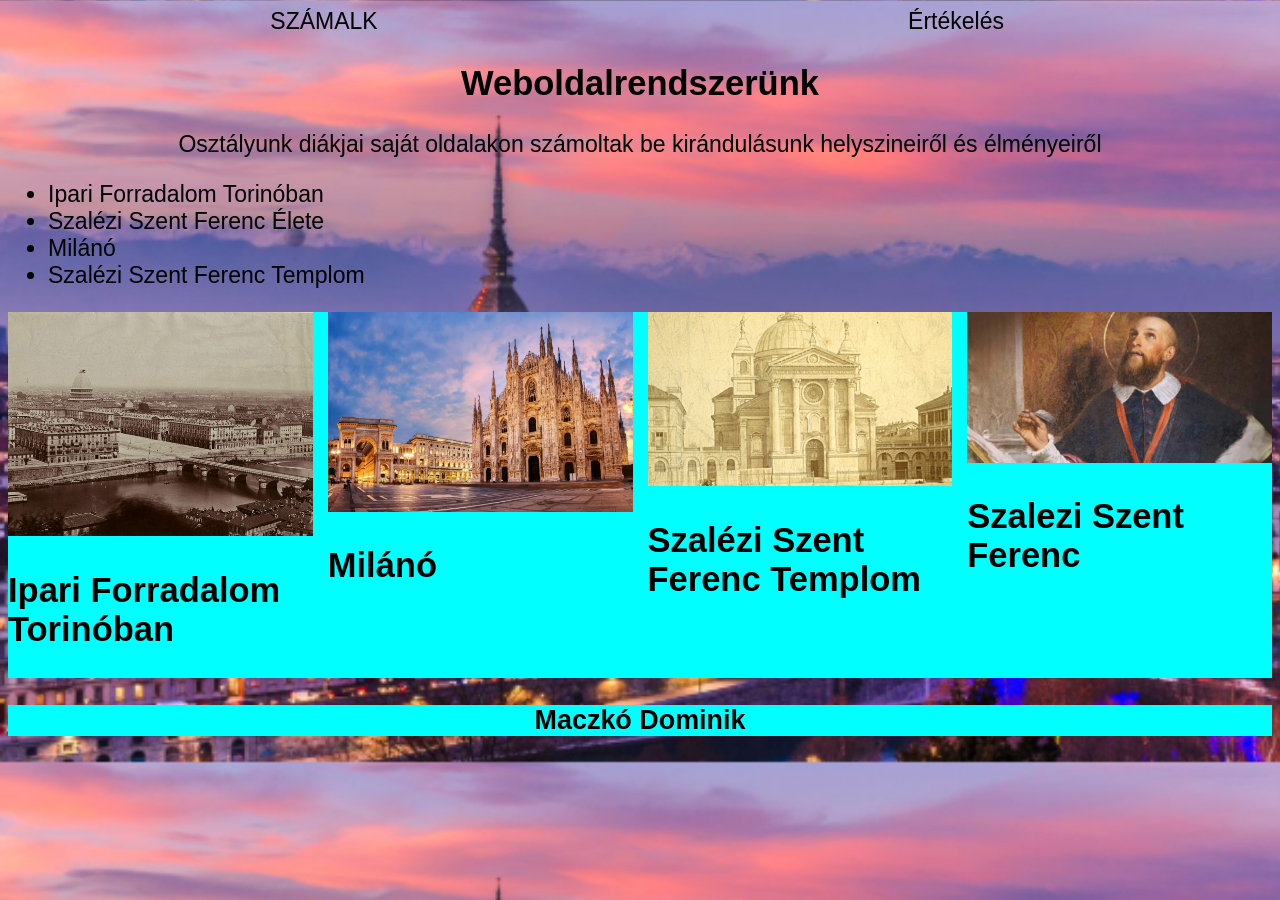
<file: dolgozat_9_SZF/index.html>
<!doctype html>
<html lang="hu">
  <head>
    <meta charset="UTF-8" />
    <meta name="viewport" content="width=device-width, initial-scale=1.0" />
    <meta name="description" content="" />
    <meta name="keywords" content="" />
    <title>Maczkó Dominik</title>
    <link rel="stylesheet" href="stílus.css" />
  </head>
  <body>
    <main>
      <header>
        <nav>
          <a href="">SZÁMALK</a>
          <a href="">Értékelés</a>
        </nav>
        <article>
          <h1>Weboldalrendszerünk</h1>
          <p>
            Osztályunk diákjai saját oldalakon számoltak be kirándulásunk
            helyszineiről és élményeiről
          </p>
          <ul>
            <li>Ipari Forradalom Torinóban</li>
            <li>Szalézi Szent Ferenc Élete</li>
            <li>Milánó</li>
            <li>Szalézi Szent Ferenc Templom</li>
          </ul>
          <div class="egesz">
            <div>
              <img
                src="forrasok/fooldal_forrasok/ipari_f_torinoban.png"
                alt="ipari_f_torinoban"
              />
              <h2>Ipari Forradalom Torinóban</h2>
            </div>
            <div>
              <img src="forrasok/fooldal_forrasok/milano.png" alt="Milano" />
              <h2>Milánó</h2>
            </div>
            <div>
              <img
                src="forrasok/fooldal_forrasok/szalezi_sz_f_templom.png"
                alt="Templom"
              />
              <h2>Szalézi Szent Ferenc Templom</h2>
            </div>
            <div>
              <img
                src="forrasok/fooldal_forrasok/szalezi_sz_ferenc.png"
                alt="Szalezi Szent Ferenc"
              />
              <h2>Szalezi Szent Ferenc</h2>
            </div>
          </div>
        </article>
      </header>
      <footer>
        <h3>Maczkó Dominik</h3>
      </footer>
    </main>
  </body>
</html>
</file>
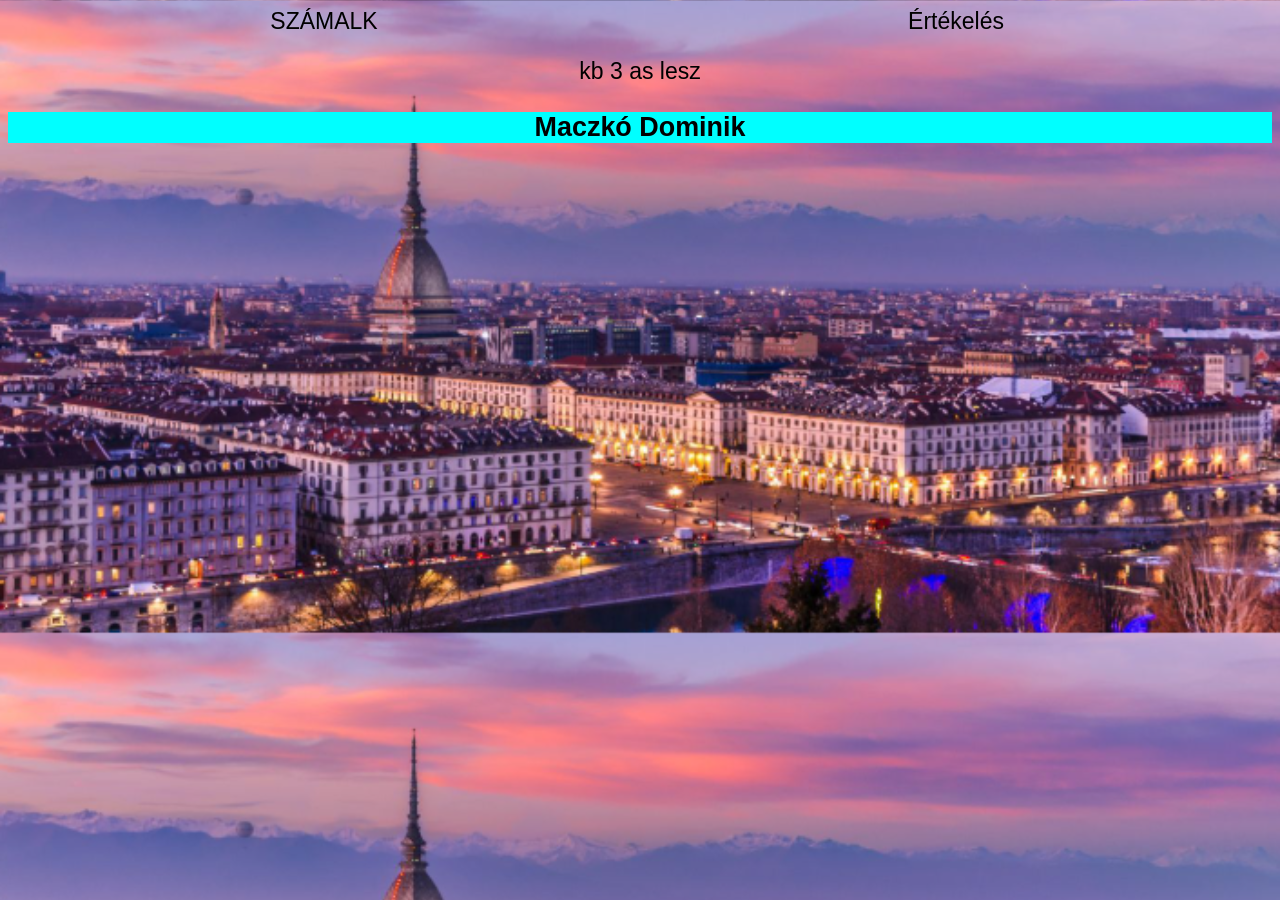
<file: dolgozat_9_SZF/tanaraim.html>
<!doctype html>
<html lang="hu">
  <head>
    <meta charset="UTF-8" />
    <meta name="viewport" content="width=device-width, initial-scale=1.0" />
    <meta name="description" content="" />
    <meta name="keywords" content="" />
    <title>Maczkó Dominik</title>
    <link rel="stylesheet" href="stílus.css" />
  </head>
  <body>
    <main>
      <header>
        <nav>
          <a href="">SZÁMALK</a>
          <a href="">Értékelés</a>
        </nav>
        <article>
        <p>  kb 3 as lesz</p>
        </article>
        <footer>
          <h3>Maczkó Dominik</h3>
        </footer>
      </header>
    </main>
  </body>
</html>
</file>
<file: dolgozat_9_SZF/stílus.css>
body{
    box-sizing: border-box;
    font-family:Arial, Helvetica, sans-serif;
    text: align justify 1.6px;
     background-image: url(forrasok/fooldal_forrasok/torino.png);
    background-size: cover;
    font-size: 23px;
}
nav{
    display: grid;
    grid-template-columns: 1fr 1fr;
}
.egesz{
    display: grid;
    grid-template-columns: 1fr 1fr 1fr 1fr;
    gap: 15px;
    background-color: aqua;
}
img{
    width: 100%;
}
a{
text-decoration: none;
text-align: center;
color: black;
}
h1{
    text-align: center;
}
footer{
    text-align: center;
    background-color: aqua;
}
p{
    text-align: center;
}

@media screen and (max-width: 1000px) {
    .egesz{
        grid-template-columns: 1fr 1fr 1fr 1fr;
 }
}
@media screen and (max-width:600px) {
    .egesz{
        grid-template-columns: 1fr;
    }
}
</file>
